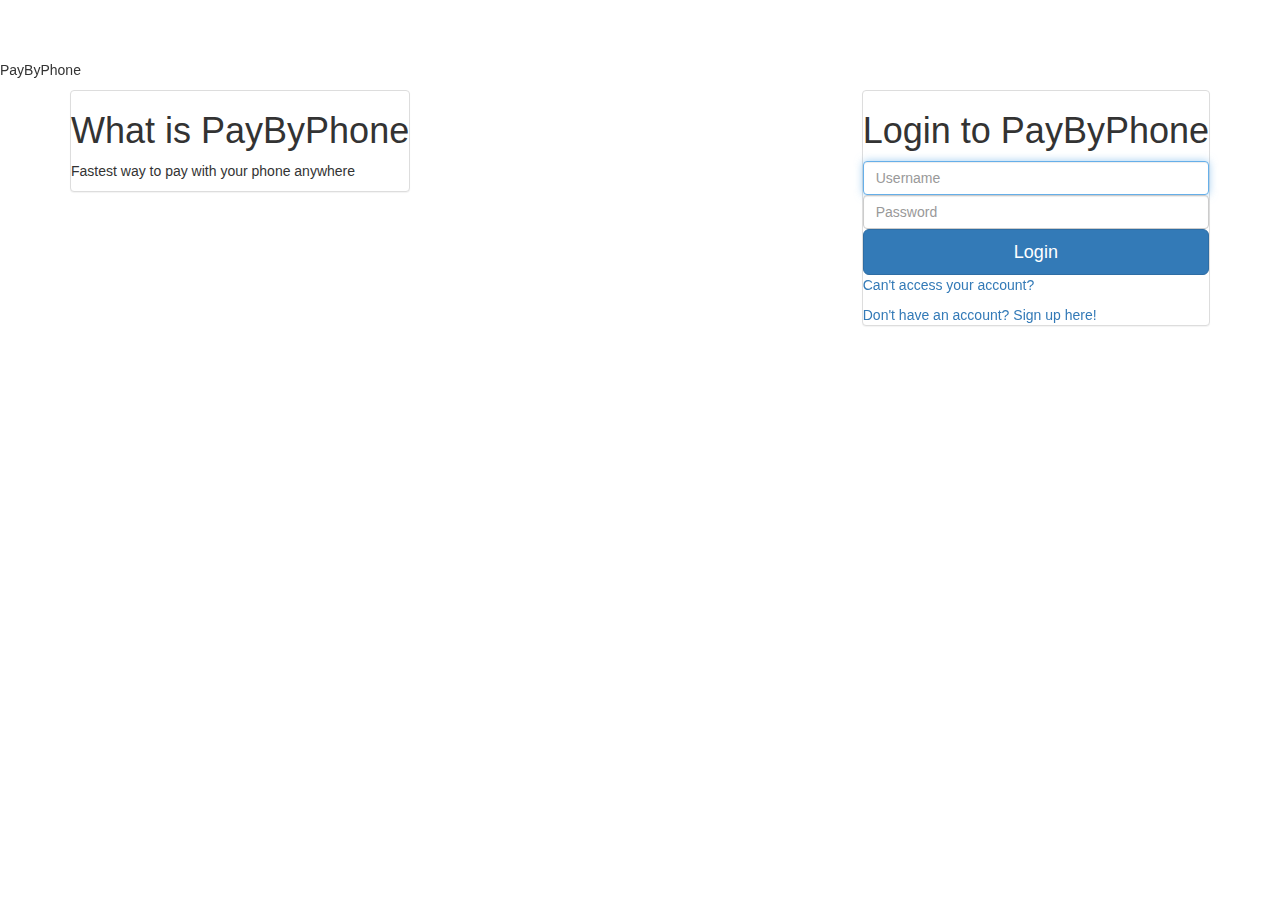
<file: PayByPhone/src/main/webapp/index.html>
<!DOCTYPE html>
<html ng-app="app" lang="en">
<head>
    <meta charset="UTF-8">
	<link rel="shortcut icon" type="image/x-icon" href="favicon.ico"/>
	<link rel="stylesheet" href="styles/bootstrap/bootstrap.css"/>
    <link rel="stylesheet" href="styles/dashboard.css"/>

    <script src="scripts/angular/angular.min.js"></script>
	<script src="scripts/jquery/jquery-2.1.1.js"></script>
    <script src="scripts/bootstrap/bootstrap.js"></script>
    <script src="scripts/bootstrap/ui-bootstrap-tpls.js"></script>
    <script src="scripts/angular/angular-route.js"></script>
    <script src="scripts/angular/angular-resource.js"></script>
    <script src="scripts/angular/angular-cookies.js"></script>
    <script src="scripts/angular/ng-quick-date.js"></script>
    <script src="scripts/config.js"></script>
    <script src="scripts/app.js"></script>
    <script src="scripts/service.js"></script>
    <script src="scripts/directive.js"></script>
    <title>PayByPhone</title>
</head>
<body>
	<header id="header">
		<p id="logo"></p>
		<p id="bigtitle">PayByPhone</p>
	</header>
	</div>	
	<div id="main">
		<div class="container-fluid">
			<div class="container clearfix">
				<div ng-view></div>
			</div>
		</div>
	</div>
<footer id="footer"></footer>
</body>
</html>
</file>
<file: PayByPhone/src/main/webapp/styles/dashboard.css>
/*
 * Base structure
 */

/* Move down content because we have a fixed navbar that is 50px tall */
body {
  padding-top: 50px;
}


/*
 * Global add-ons
 */

.sub-header {
  padding-bottom: 10px;
  border-bottom: 1px solid #eee;
}

/*
 * Top navigation
 * Hide default border to remove 1px line.
 */
.navbar-fixed-top {
  border: 0;
}

/*
 * Sidebar
 */

/* Hide for mobile, show later */
.sidebar {
  display: none;
}
@media (min-width: 768px) {
  .sidebar {
    position: fixed;
    top: 51px;
    bottom: 0;
    left: 0;
    z-index: 1000;
    display: block;
    padding: 20px;
    overflow-x: hidden;
    overflow-y: auto; /* Scrollable contents if viewport is shorter than content. */
    background-color: #f5f5f5;
    border-right: 1px solid #eee;
  }
}

/* Sidebar navigation */
.nav-sidebar {
  margin-right: -21px; /* 20px padding + 1px border */
  margin-bottom: 20px;
  margin-left: -20px;
}
.nav-sidebar > li > a {
  padding-right: 20px;
  padding-left: 20px;
}
.nav-sidebar > .active > a,
.nav-sidebar > .active > a:hover,
.nav-sidebar > .active > a:focus {
  color: #fff;
  background-color: #428bca;
}


/*
 * Main content
 */

.main {
  padding: 20px;
}
@media (min-width: 768px) {
  .main {
    padding-right: 40px;
    padding-left: 40px;
  }
}
.main .page-header {
  margin-top: 0;
}


/*
 * Placeholder dashboard ideas
 */

.placeholders {
  margin-bottom: 30px;
  text-align: center;
}
.placeholders h4 {
  margin-bottom: 0;
}
.placeholder {
  margin-bottom: 20px;
}
.placeholder img {
  display: inline-block;
  border-radius: 50%;
}
</file>
